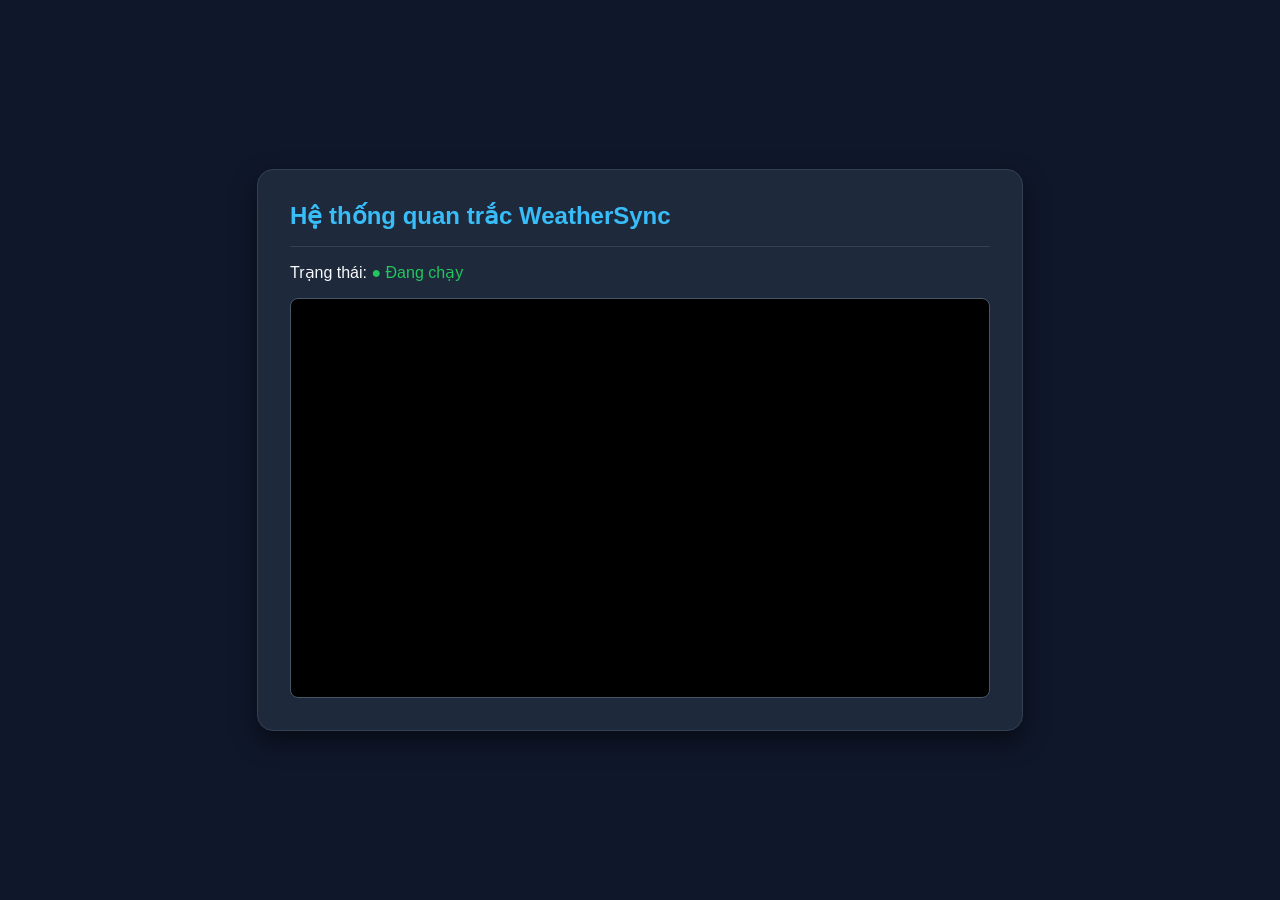
<file: Giải cứu Trạm quan trắc IoT/index.html>
<!DOCTYPE html>
<html lang="vi">
<head>
    <meta charset="UTF-8">
    <meta name="viewport" content="width=device-width, initial-scale=1.0">
    <title>WeatherSync - Hệ thống Chịu Lỗi</title>
    <script defer src="weather_dashboard.js"></script>
    <style>
        :root {
            --bg-color: #0f172a;
            --card-bg: #1e293b;
            --text-main: #f8fafc;
            --success: #22c55e;
            --error: #ef4444;
            --warning: #f59e0b;
        }

        body {
            font-family: 'Segoe UI', Tahoma, Geneva, Verdana, sans-serif;
            background-color: var(--bg-color);
            color: var(--text-main);
            display: flex;
            justify-content: center;
            align-items: center;
            min-height: 100vh;
            margin: 0;
        }

        .dashboard {
            width: 90%;
            max-width: 700px;
            background: var(--card-bg);
            padding: 2rem;
            border-radius: 1rem;
            box-shadow: 0 10px 25px rgba(0,0,0,0.5);
            border: 1px solid #334155;
        }

        h1 {
            font-size: 1.5rem;
            margin-top: 0;
            color: #38bdf8;
            border-bottom: 1px solid #334155;
            padding-bottom: 1rem;
        }

        #log-container {
            background: #000;
            padding: 1.5rem;
            border-radius: 0.5rem;
            font-family: 'Fira Code', 'Courier New', monospace;
            font-size: 0.9rem;
            height: 350px;
            overflow-y: auto;
            border: 1px solid #475569;
            line-height: 1.5;
        }

        .log-entry { margin-bottom: 8px; border-left: 3px solid #475569; padding-left: 10px; }
        .log-success { border-color: var(--success); color: var(--success); }
        .log-error { border-color: var(--error); color: var(--error); }
        .log-warning { border-color: var(--warning); color: var(--warning); }
        .log-system { border-color: #38bdf8; color: #94a3b8; font-style: italic; }
        
        .timestamp { color: #64748b; font-size: 0.8rem; margin-right: 8px; }
    </style>
</head>
<body>
    <div class="dashboard">
        <h1>Hệ thống quan trắc WeatherSync</h1>
        <p>Trạng thái: <span style="color: var(--success)">● Đang chạy</span></p>
        
        <div id="log-container">
            <!-- Nhật ký hệ thống sẽ hiển thị ở đây -->
        </div>
    </div>
</body>
</html>
</file>
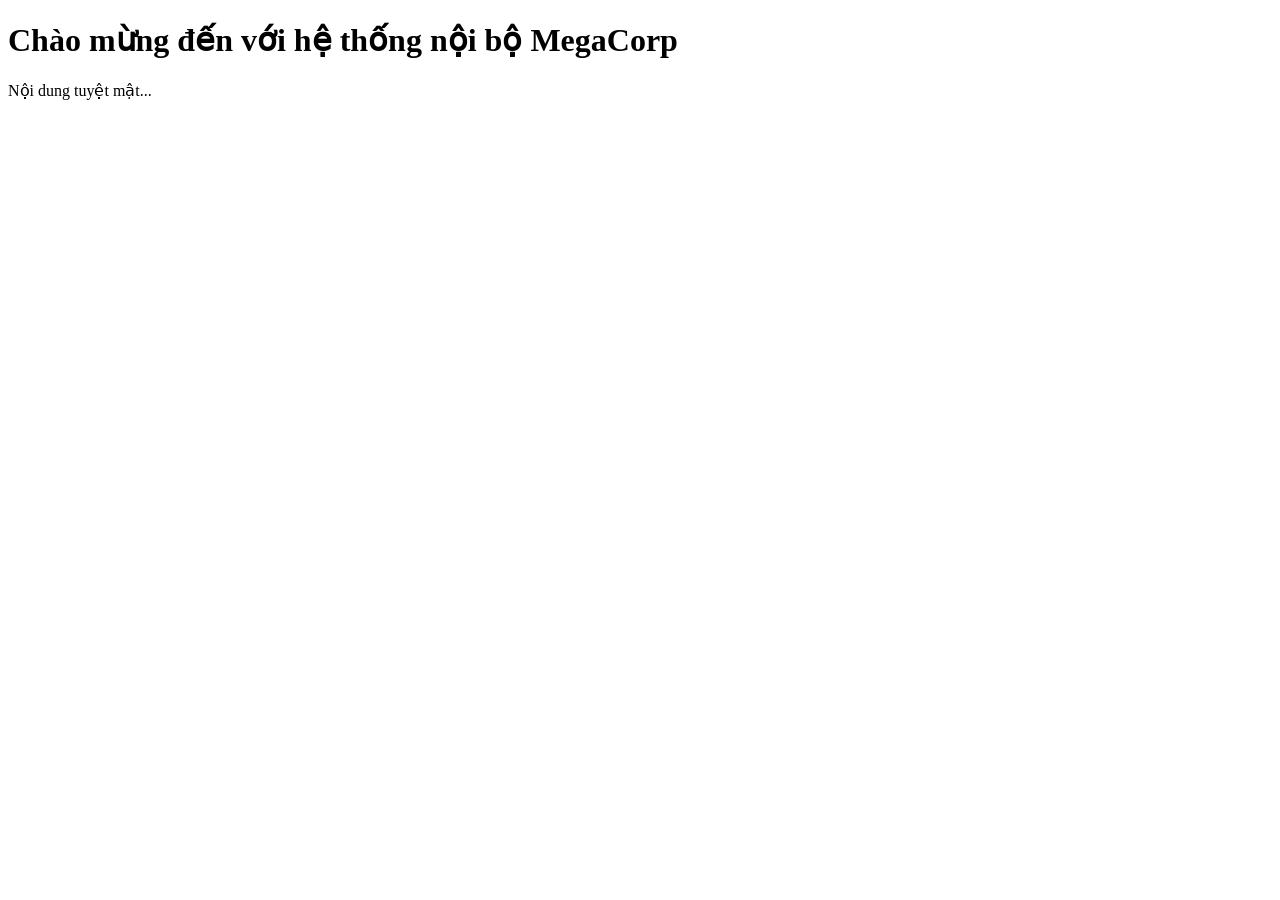
<file: Xây dựng Cổng kiểm soát an ninh/index.html>
<!DOCTYPE html>
<html lang="vi">
<head>
    <meta charset="UTF-8">
    <meta name="viewport" content="width=device-width, initial-scale=1.0">
    <title>GateKeeper Security</title>
    <script src="security.js" defer></script>
</head>
<body>
    <h1>Chào mừng đến với hệ thống nội bộ MegaCorp</h1>
    <p>Nội dung tuyệt mật...</p>
</body>
</html>
</file>
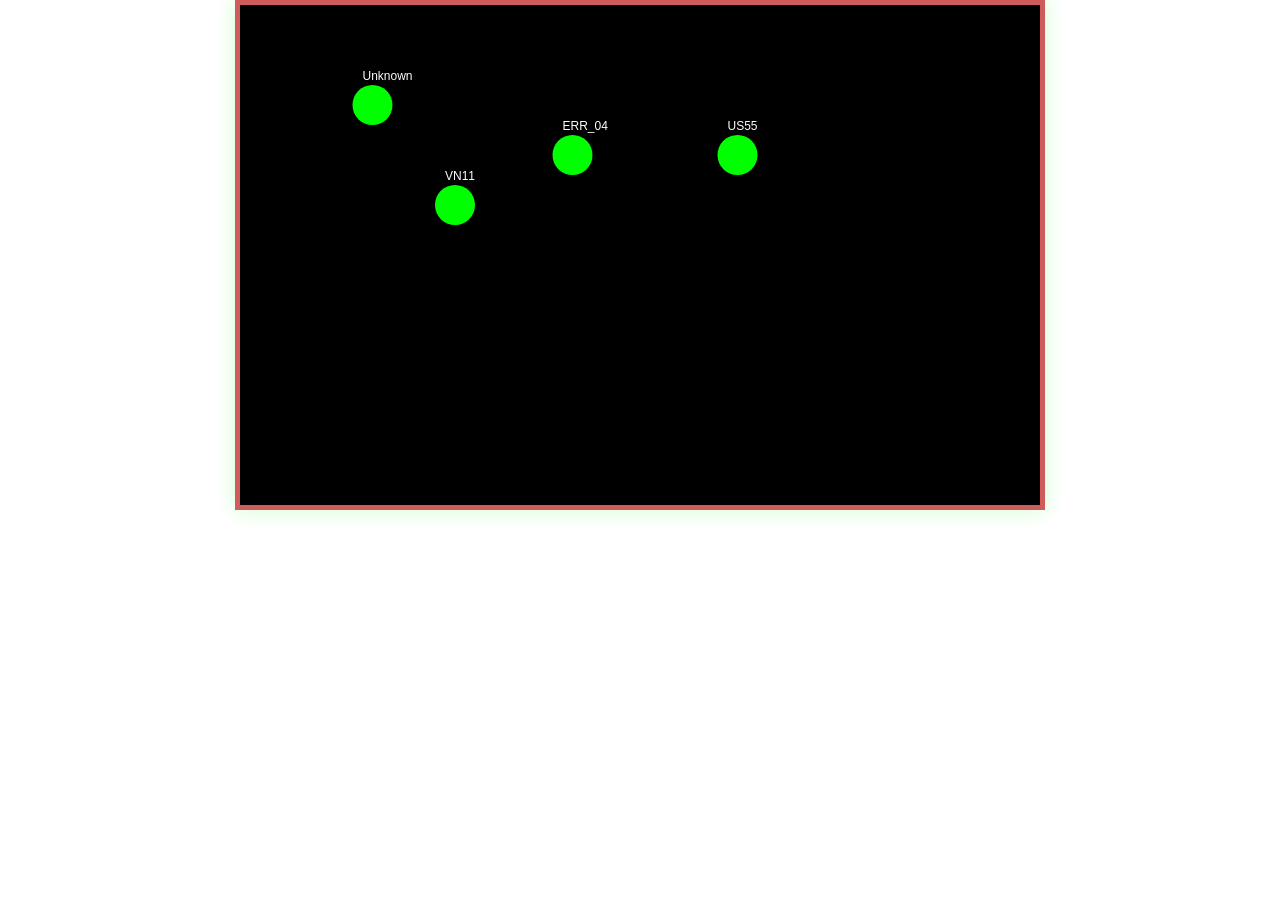
<file: Chiến dịch khôi phục Trạm Radar/radar_system.html>
<!DOCTYPE html>
<html lang="en">
<head>
    <meta charset="UTF-8">
    <meta name="viewport" content="width=device-width, initial-scale=1.0">
    <title>Trạm Radar Không lưu "Orion"</title>
    <style>
        body{
            margin: 0;
            display: flex;
            justify-content: center;
        }
        canvas{
            background-color: black;
            border: 5px solid #d05b5b;
            box-shadow: 0 0 20px rgba(0, 255, 0, 0.2);
        }
    </style>
</head>
<body>
    <canvas id="radarCanvas" width="800" height="500"></canvas>
    <script src="app.js"></script>
</body>
</html>
</file>
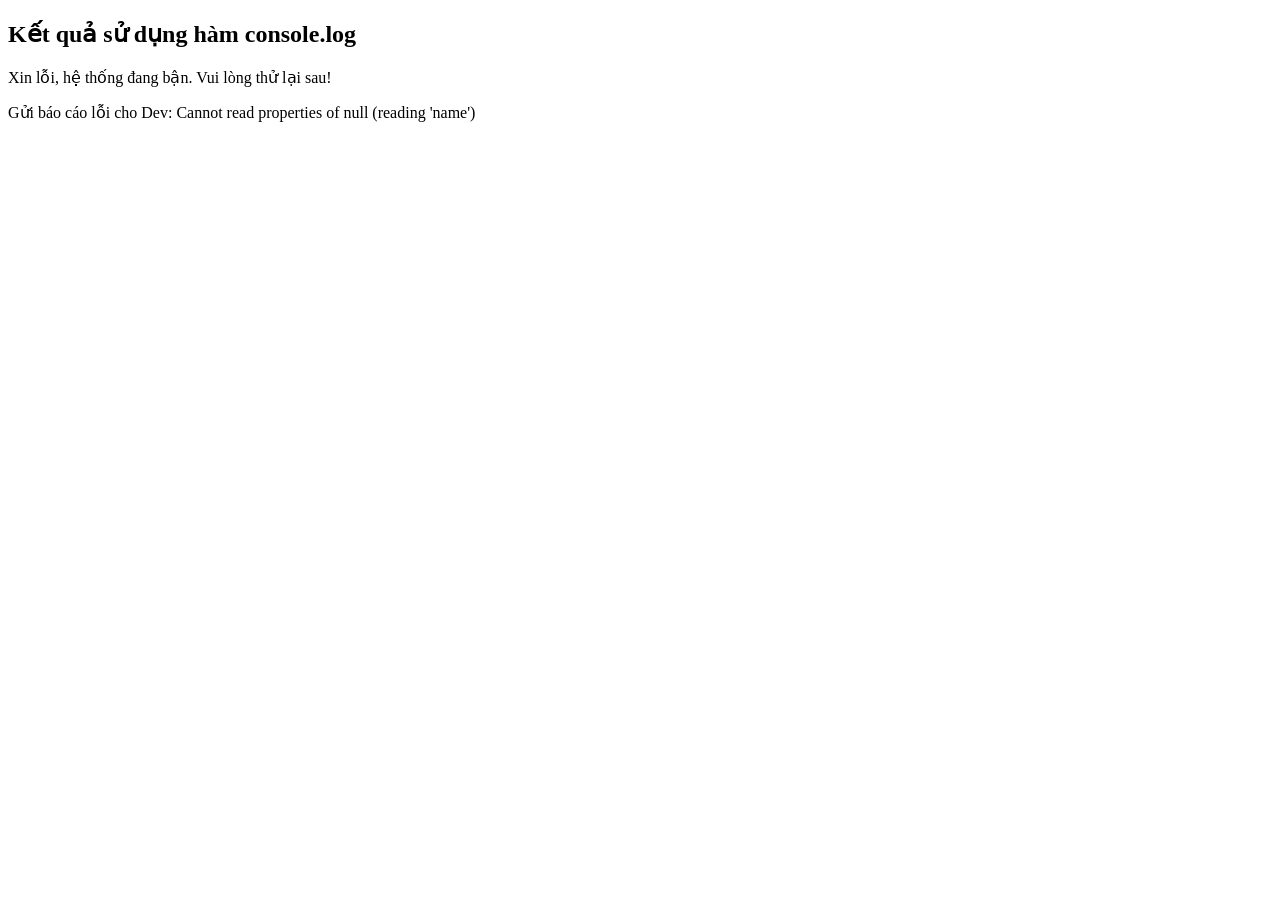
<file: Hiển thị đầu ra/index-bai4.html>
<!DOCTYPE html>
<html lang="en">
<head>
    <meta charset="UTF-8">
    <meta name="viewport" content="width=device-width, initial-scale=1.0">
    <title>Kết quả sử dụng hàm console.log</title>
</head>
<body>
    <h2>Kết quả sử dụng hàm console.log</h2>
    <div id="result"></div>

    <script>
        const output = document.getElementById('result');
        try {
            const userProfile = null;
            console.log(userProfile.name);
            output.innerHTML += `<p>Lấy dữ liệu thành công!</p>`; 
        } catch (error) {
            output.innerHTML += `<p class="error">Xin lỗi, hệ thống đang bận. Vui lòng thử lại sau!</p>`;
            output.innerHTML += `<p class="dev-log">Gửi báo cáo lỗi cho Dev: ${error.message}</p>`;
            console.log("Xin lỗi, hệ thống đang bận. Vui lòng thử lại sau!");
            console.log("Gửi báo cáo lỗi cho Dev:", error.message);
        }
    </script>
</body>
</html>
</file>
